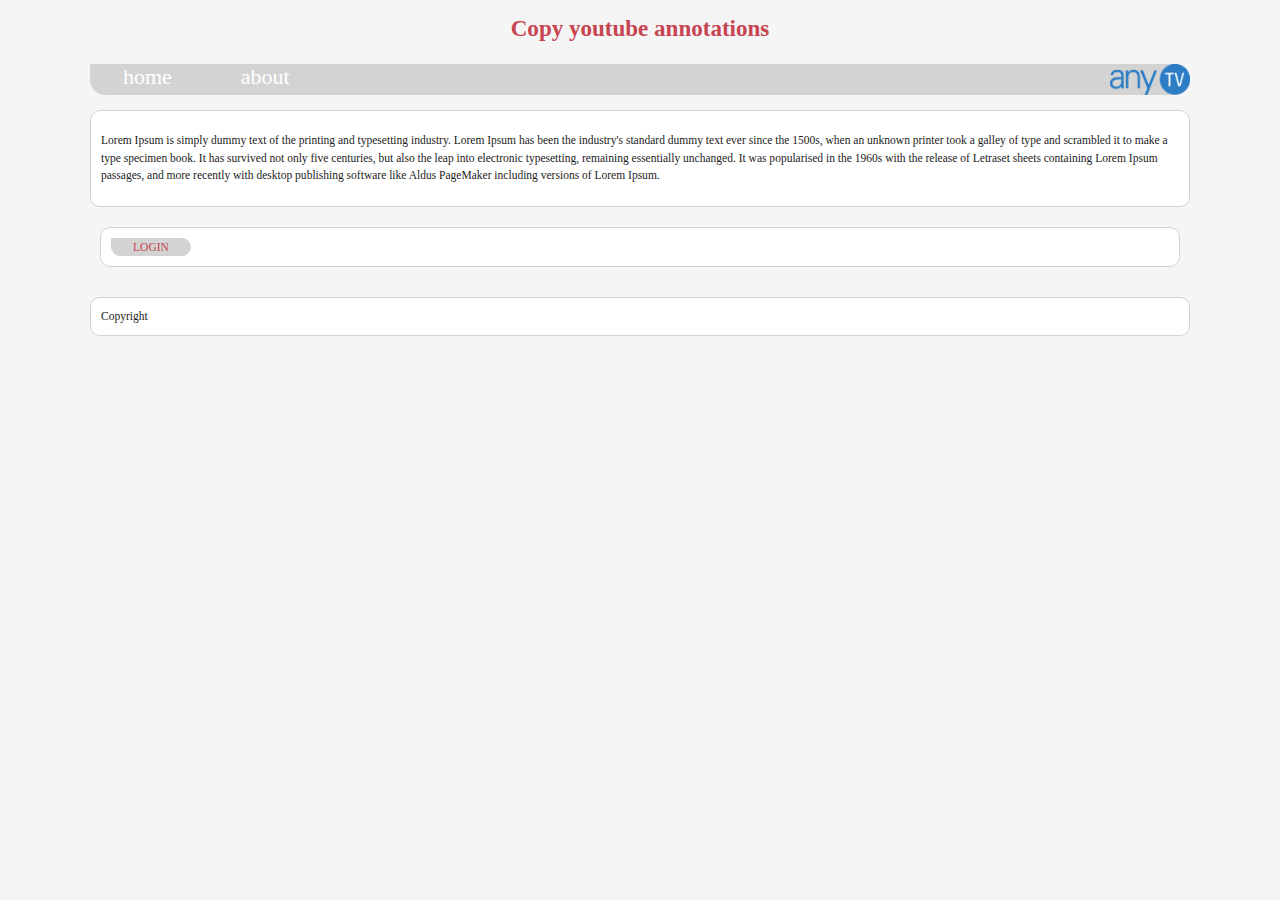
<file: index.html>
<!--<!doctype html>
<html ng-app = "copyAnnotations">
<head>

    <script src="//ajax.googleapis.com/ajax/libs/jquery/1.10.1/jquery.min.js" type="text/javascript" charset="utf-8"></script>
	<script src="js/angularjs/1.1.5/angular.js"></script>
	<script src="js/angularjs/1.1.5/angular-resource.js"></script>
	<script src="js/ng-upload.js"></script>
	<script src="js/app.js"></script>	
	<script src="js/controller.js"></script>
	<script src="js/services.js"></script>
	
	<link rel="stylesheet" href="css/main.css"/>
	<link rel="stylesheet" href="css/container.css"/>
</head>
<body>
	<header class = "body">
		<div>
			<nav>
				<ul>
					<li class="" id="home_li" ><a id='menu_home' href = "#">home</a></li>
					<li class="" id="port_li" ><a id='menu_port' href="#">about</a></li>
					<img id = "logo" src="images/anytvlogo.png"/>
				</ul>
				
			</nav>
		</div>
	</header>
	<aside>
		<h1>Title</h1>
			<p>Lorem Ipsum is simply dummy text of the printing and typesetting industry.
			Lorem Ipsum has been the industry's standard dummy text ever since the 1500s,
			when an unknown printer took a galley of type and scrambled it to make a type specimen book.
			It has survived not only five centuries, but also the leap into electronic typesetting, remaining essentially unchanged.
			It was popularised in the 1960s with the release of Letraset sheets containing Lorem Ipsum passages,
			and more recently with desktop publishing software like Aldus PageMaker including versions of Lorem Ipsum.</p>
	</aside>
	<section class = "container">
		<div ng-view></div>
	</section>
	<footer>
		Copyright
	</footer>
</body>
</html-->

<!DOCTYPE html>
<!--[if lt IE 7]>      <html class="no-js lt-ie9 lt-ie8 lt-ie7"> <![endif]-->
<!--[if IE 7]>         <html class="no-js lt-ie9 lt-ie8"> <![endif]-->
<!--[if IE 8]>         <html class="no-js lt-ie9"> <![endif]-->
<!--[if gt IE 8]><!--> 
<html class="no-js" ng-app="copyAnnotations"> <!--<![endif]-->
    <head>
        <meta charset="utf-8">
        <meta http-equiv="X-UA-Compatible" content="IE=edge">
        <title>Youtube Annotation</title>
        <meta name="description" content="">
        <meta name="viewport" content="width=device-width, initial-scale=1">
        
        <script src="//ajax.googleapis.com/ajax/libs/jquery/1.10.1/jquery.min.js" type="text/javascript" charset="utf-8"></script>
        <script src="js/angularjs/1.1.5/angular.js"></script>
        <script src="js/angularjs/1.1.5/angular-resource.js"></script>
        <script src="js/ng-upload.js"></script>
        <script src="js/app.js"></script>   
        <script src="js/controller.js"></script>
        <script src="js/services.js"></script>
        <script src="js/autoimage.js"></script>
        <!-- Place favicon.ico and apple-touch-icon.png in the root directory -->

        <link rel="stylesheet" href="css/normalize.css">
        <link rel="stylesheet" href="css/main.css">
        <script src="js/vendor/modernizr-2.6.2.min.js"></script>
        <link rel="stylesheet" href="css/container.css"/>
    </head>
    <body>
        <!--[if lt IE 7]>
            <p class="browsehappy">You are using an <strong>outdated</strong> browser. Please <a href="http://browsehappy.com/">upgrade your browser</a> to improve your experience.</p>
        <![endif]-->

        <!-- Add your site or application content here -->
        <header class="body">
            <center><h1>Copy youtube annotations</h1></center>
            <nav>
                <ul>
                    <li class="" id="home_li" ><a id='menu_home' href = "#">home</a></li>
                    <li class="" id="port_li" ><a id='menu_port' href="#">about</a></li>
                    <img id = "logo" src="images/anytvlogo.png"/>
                </ul>
            </nav>
        </header>
        <aside>
            <p>Lorem Ipsum is simply dummy text of the printing and typesetting industry.
            Lorem Ipsum has been the industry's standard dummy text ever since the 1500s,
            when an unknown printer took a galley of type and scrambled it to make a type specimen book.
            It has survived not only five centuries, but also the leap into electronic typesetting, remaining essentially unchanged.
            It was popularised in the 1960s with the release of Letraset sheets containing Lorem Ipsum passages,
            and more recently with desktop publishing software like Aldus PageMaker including versions of Lorem Ipsum.</p>
        </aside>
        <!--section>
            <hgroup><h2>Join Now!</h2></hgroup>
            <article>
                <p>Crayfish Party is an event. Blah Blah Blah!</p>
                <dialog>HI</dialog>
            </article>
        </section-->
        <section><div ng-view></div></section>
        
        <footer>
            Copyright
        </footer>
      
        <script src="js/plugins.js"></script>
        <script src="js/main.js"></script>

        <!-- Google Analytics: change UA-XXXXX-X to be your site's ID. -->
        <script>
            (function(b,o,i,l,e,r){b.GoogleAnalyticsObject=l;b[l]||(b[l]=
            function(){(b[l].q=b[l].q||[]).push(arguments)});b[l].l=+new Date;
            e=o.createElement(i);r=o.getElementsByTagName(i)[0];
            e.src='//www.google-analytics.com/analytics.js';
            r.parentNode.insertBefore(e,r)}(window,document,'script','ga'));
            ga('create','UA-XXXXX-X');ga('send','pageview');
        </script>
    </body>
</html>
</file>
<file: css/main.css>
/*
 * HTML5 Boilerplate
 *
 * What follows is the result of much research on cross-browser styling.
 * Credit left inline and big thanks to Nicolas Gallagher, Jonathan Neal,
 * Kroc Camen, and the H5BP dev community and team.
 */

/* ==========================================================================
   Base styles: opinionated defaults
   ========================================================================== */

html,
button,
input,
select,
textarea {
    color: #222;
}

body {
    font-size: 1em;
    line-height: 1.4;
}

/*
 * Remove text-shadow in selection highlight: h5bp.com/i
 * These selection rule sets have to be separate.
 * Customize the background color to match your design.
 */

::-moz-selection {
    background: #b3d4fc;
    text-shadow: none;
}

::selection {
    background: #b3d4fc;
    text-shadow: none;
}

/*
 * A better looking default horizontal rule
 */

hr {
    display: block;
    height: 1px;
    border: 0;
    border-top: 1px solid #ccc;
    margin: 1em 0;
    padding: 0;
}

/*
 * Remove the gap between images, videos, audio and canvas and the bottom of
 * their containers: h5bp.com/i/440
 */

audio,
canvas,
img,
video {
    vertical-align: middle;
}

/*
 * Remove default fieldset styles.
 */

fieldset {
    border: 0;
    margin: 0;
    padding: 0;
}

/*
 * Allow only vertical resizing of textareas.
 */

textarea {
    resize: vertical;
}

/* ==========================================================================
   Browse Happy prompt
   ========================================================================== */

.browsehappy {
    margin: 0.2em 0;
    background: #ccc;
    color: #000;
    padding: 0.2em 0;
}

/* ==========================================================================
   Author's custom styles
   ========================================================================== */

body
{
    font-family:calibri;
        font-size:72%;
        width:1100px;
        margin:0 auto;
        margin-top:20px;
        line-height:1.5em;
        background-color:#f5f5f5;
}
header, section, footer,
aside, nav, article, figure {
    display: block;}
    
    h1,h2,h3,h4
    {
        color:#C74451;
    }
    a 
    {
        text-decoration:none;
        color:orange;
    }
    nav #logo
    {
        width:80px;
        float:right;
    }
    
    
    nav ul
    {
        line-height:2.2em;
        display:block;
        margin-bottom:15px;
        border-radius:0px 20px 20px 20px;
        background:lightgray;
        padding:0px;
        width:100%;
        float:left;
    }
    nav li{
        list-style:none;
        font-size:22px;
        display:inline;
    }
    nav li a
    {
        position:relative;
        color:#fff;
        padding: 5px 1.5em;
        border-radius:0px 40px 12px 20px;
    }
    nav a:hover, nav a:active,
    nav .active a:link, nav .active a:visited {
        background: #C74451;
        color: #fff;
    }
    
    aside, section ,article, footer
    {
        overflow:hidden;
        padding:10px;
        border-radius:10px 10px 10px 10px;
        margin-bottom:10px;
    }

    aside ,article, footer
    {
        background-color:white;
        border-color:lightgray;
        border-style:solid;
        border-width:1px;
    }
    aside
    {
        background-color:white;
    }

    
    button, input[type="submit"]
    {
        font-family:calibri;
        color:#C74451;
        background:lightgray;
        border:0px;
        padding:3px;
        width:100px;
        border-radius:0px 20px 20px 20px;
    }
    button:hover ,input[type="submit"]:hover
    {
        background:#C74451;
        color:white;
    }
    
    table{
        width:100%;
    }
    
    input[type='range'] {
-webkit-appearance: none;
padding-left:2px; padding-right:2px;
-webkit-border-radius: 5px;
background-image: -webkit-linear-gradient(top, #000000, #333333, #000000);
}






/* ==========================================================================
   Helper classes
   ========================================================================== */

/*
 * Image replacement
 */

.ir {
    background-color: transparent;
    border: 0;
    overflow: hidden;
    /* IE 6/7 fallback */
    *text-indent: -9999px;
}

.ir:before {
    content: "";
    display: block;
    width: 0;
    height: 150%;
}

/*
 * Hide from both screenreaders and browsers: h5bp.com/u
 */

.hidden {
    display: none !important;
    visibility: hidden;
}

/*
 * Hide only visually, but have it available for screenreaders: h5bp.com/v
 */

.visuallyhidden {
    border: 0;
    clip: rect(0 0 0 0);
    height: 1px;
    margin: -1px;
    overflow: hidden;
    padding: 0;
    position: absolute;
    width: 1px;
}

/*
 * Extends the .visuallyhidden class to allow the element to be focusable
 * when navigated to via the keyboard: h5bp.com/p
 */

.visuallyhidden.focusable:active,
.visuallyhidden.focusable:focus {
    clip: auto;
    height: auto;
    margin: 0;
    overflow: visible;
    position: static;
    width: auto;
}

/*
 * Hide visually and from screenreaders, but maintain layout
 */

.invisible {
    visibility: hidden;
}

/*
 * Clearfix: contain floats
 *
 * For modern browsers
 * 1. The space content is one way to avoid an Opera bug when the
 *    `contenteditable` attribute is included anywhere else in the document.
 *    Otherwise it causes space to appear at the top and bottom of elements
 *    that receive the `clearfix` class.
 * 2. The use of `table` rather than `block` is only necessary if using
 *    `:before` to contain the top-margins of child elements.
 */

.clearfix:before,
.clearfix:after {
    content: " "; /* 1 */
    display: table; /* 2 */
}

.clearfix:after {
    clear: both;
}

/*
 * For IE 6/7 only
 * Include this rule to trigger hasLayout and contain floats.
 */

.clearfix {
    *zoom: 1;
}

/* ==========================================================================
   EXAMPLE Media Queries for Responsive Design.
   These examples override the primary ('mobile first') styles.
   Modify as content requires.
   ========================================================================== */

@media only screen and (min-width: 3500px) {
    /* Style adjustments for viewports that meet the condition */
   
}

@media print,
       (-o-min-device-pixel-ratio: 5/4),
       (-webkit-min-device-pixel-ratio: 1.25),
       (min-resolution: 120dpi) {
    /* Style adjustments for high resolution devices */
}

/* ==========================================================================
   Print styles.
   Inlined to avoid required HTTP connection: h5bp.com/r
   ========================================================================== */

@media print {
    * {
        background: transparent !important;
        color: #000 !important; /* Black prints faster: h5bp.com/s */
        box-shadow: none !important;
        text-shadow: none !important;
    }

    a,
    a:visited {
        text-decoration: underline;
    }

    a[href]:after {
        content: " (" attr(href) ")";
    }

    abbr[title]:after {
        content: " (" attr(title) ")";
    }

    /*
     * Don't show links for images, or javascript/internal links
     */

    .ir a:after,
    a[href^="javascript:"]:after,
    a[href^="#"]:after {
        content: "";
    }

    pre,
    blockquote {
        border: 1px solid #999;
        page-break-inside: avoid;
    }

    thead {
        display: table-header-group; /* h5bp.com/t */
    }

    tr,
    img {
        page-break-inside: avoid;
    }

    img {
        max-width: 100% !important;
    }

    @page {
        margin: 0.5cm;
    }

    p,
    h2,
    h3 {
        orphans: 3;
        widows: 3;
    }

    h2,
    h3 {
        page-break-after: avoid;
    }
}
</file>
<file: css/container.css>
button, input[type="submit"]
    {
        font-family:calibri;
        color:#C74451;
        background:lightgray;
        border:0px;
        padding:3px;
        width:80px;
        border-radius:0px 20px 20px 20px;
    }
    button:hover ,input[type="submit"]:hover
    {
        background:#C74451;
        color:white;
    }
    
    b
    {
        color:gray;
    }
    #ylink
    {
        font-size:1.1em;
        font-weight:bold;
    }
    
    #shortDesc:hover: #longDesc
    {
        background:red;
        display:block;
    }
    
     #loadingbar{display:block;margin:0 auto;}
    
    #post-list
    {
        width:100%;
        list-style:none;
        transition:all .25s ease-in-out;
    }

    #post-box
    {
        float:left;
        padding:7px;
        width:180px;
        
        margin:0px auto;
    }
    #post-selected_, #post-selected_1{
        height:180px;
        max-height:300px;
        padding:10px;
        border-radius:0px 20px 20px 20px;
    }
    
    table tr:last-child td:first-child {
        border-bottom-left-radius:10px;
    }

    table tr:last-child td:last-child {
        border-bottom-right-radius:10px;
    }

   
    
    #section-post
    {
        padding:0px;
    }
    

    #post-selected_
    {
        background: #FFFFFF;
    }
    #post-selected_1 
    {
        background: #ebebeb;
        box-shadow: 2px 2px 5px #888888;
        
          transition: box-shadow,background .20s ease-in-out;
    }
    
    #post-selected_1:hover 
    {
        transition: background 1.26s ease-in-out;
        background: #45484d; /* Old browsers */
        background: -moz-linear-gradient(top,  #45484d 0%, #000000 100%); /* FF3.6+ */
        background: -webkit-gradient(linear, left top, left bottom, color-stop(0%,#45484d), color-stop(100%,#000000)); /* Chrome,Safari4+ */
        background: -webkit-linear-gradient(top,  #45484d 0%,#000000 100%); /* Chrome10+,Safari5.1+ */
        background: -o-linear-gradient(top,  #45484d 0%,#000000 100%); /* Opera 11.10+ */
        background: -ms-linear-gradient(top,  #45484d 0%,#000000 100%); /* IE10+ */
        background: linear-gradient(to bottom,  #45484d 0%,#000000 100%); /* W3C */
        filter: progid:DXImageTransform.Microsoft.gradient( startColorstr='#45484d', endColorstr='#000000',GradientType=0 ); /* IE6-9 */

        color:white;
        display:block;
    }
    
    #post-selected_:hover
    {
        background: #f4f3f3;
        -webkit-transition: all .20s ease-in-out;
          -moz-transition: all .20s ease-in-out;
          -o-transition: all .20s ease-in-out;
          transition: all .20s ease-in-out;
    }
    
    #myCanvas{
        background:#ebebeb;
    }
    #slider
    {
        float:right;   
        padding-right:120px;     
    }
</file>
